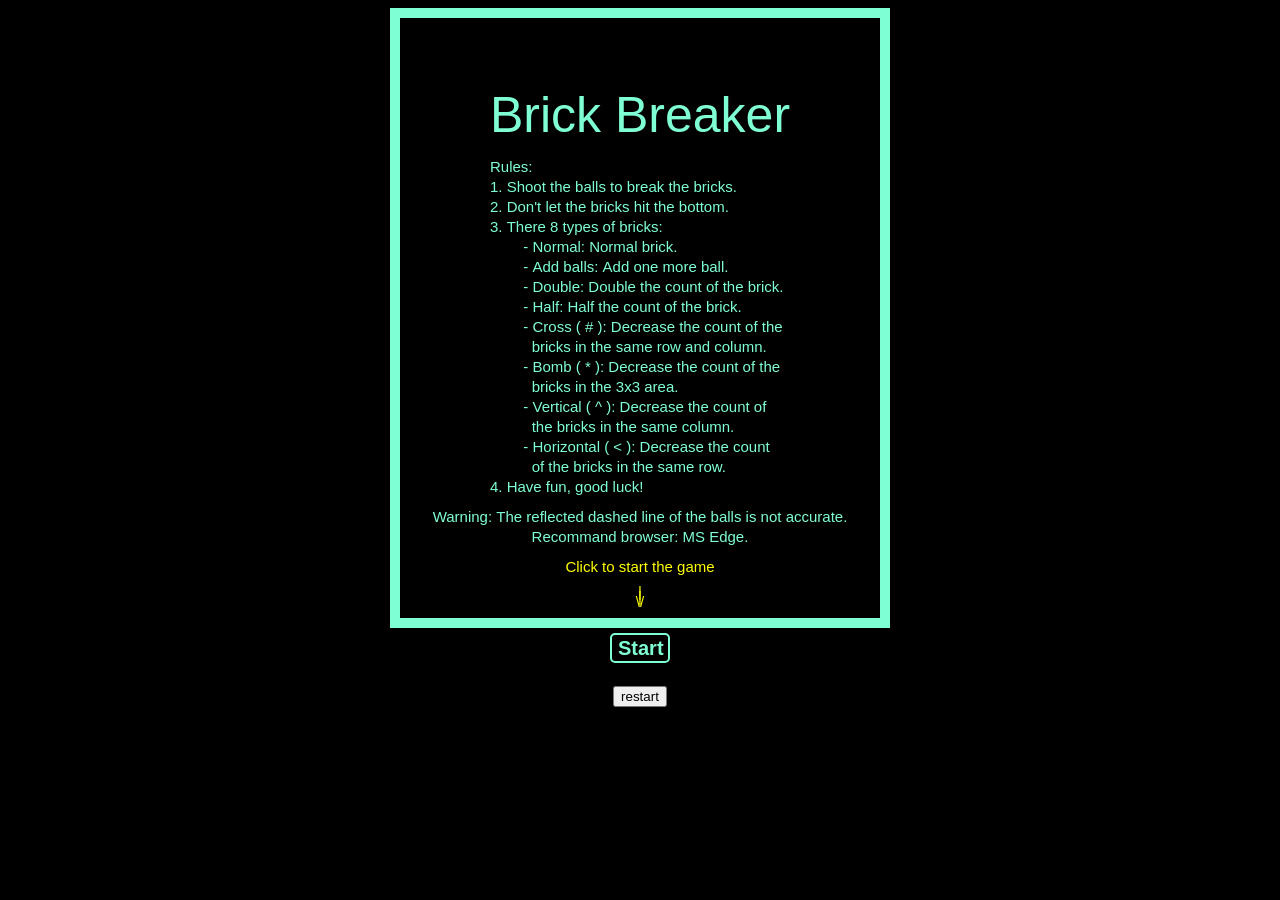
<file: index.html>
<!DOCTYPE html>
<html>
<head>
    <title>Brick Breaker</title>
    <link rel="stylesheet" type="text/css" href="Brick_Breaker.css">
</head>
<body>
    <canvas id="myCanvas" width="480" height="600"></canvas>
    <button id="start" class="start">Start</button>
    <br>
    <button id="restart" onclick="(function() {location.reload();}) ()">restart</button>
</body>
<script type="text/javascript" src="Brick_Breaker.js"></script>
</html>
</file>
<file: Brick_Breaker.css>
body {
    display: grid;
    place-items: center;
    background-color: black;
}
canvas {
    background: black;
    padding-left: 0;
    padding-right: 0;
    margin-left: auto;
    margin-right: auto;
    display: block;
    border: 10px solid #7FFFD4;
}
button {
    display: block;
}
.start {
    height: 30px;
    width: 60px;
    text-align: center;
    font: 20px Arial;
    font-weight: bold;
    color: #7FFFD4;
    background-color: black;
    border: 2px solid #7FFFD4;
    border-radius: 5px;
    margin: 5px 0 5px 0;
    /* padding: 2px 0 3px 0; */
}
.start:hover {
    background-color: #7FFFD4;
    color: black;
    cursor: pointer;
}
.nil {
    color:#62fff7;
    color:#3ab0ff;
    color:#0080ff;
    color:#004cff;
    color:#4c58ff;
    color:#a200ff;
    color:#6a00ff;
    color:#ec5a97;
}
</file>
<file: 109350022_Term_Project.css>
body {
    display: grid;
    place-items: center;
    background-color: black;
}
canvas {
    background: black;
    padding-left: 0;
    padding-right: 0;
    margin-left: auto;
    margin-right: auto;
    display: block;
    border: 10px solid #7FFFD4;
}
button {
    display: block;
}
.start {
    height: 30px;
    width: 60px;
    text-align: center;
    font: 20px Arial;
    font-weight: bold;
    color: #7FFFD4;
    background-color: black;
    border: 2px solid #7FFFD4;
    border-radius: 5px;
    margin: 5px 0 5px 0;
    /* padding: 2px 0 3px 0; */
}
.start:hover {
    background-color: #7FFFD4;
    color: black;
    cursor: pointer;
}
.nil {
    color:#62fff7;
    color:#3ab0ff;
    color:#0080ff;
    color:#004cff;
    color:#4c58ff;
    color:#a200ff;
    color:#6a00ff;
    color:#ec5a97;
}
</file>
